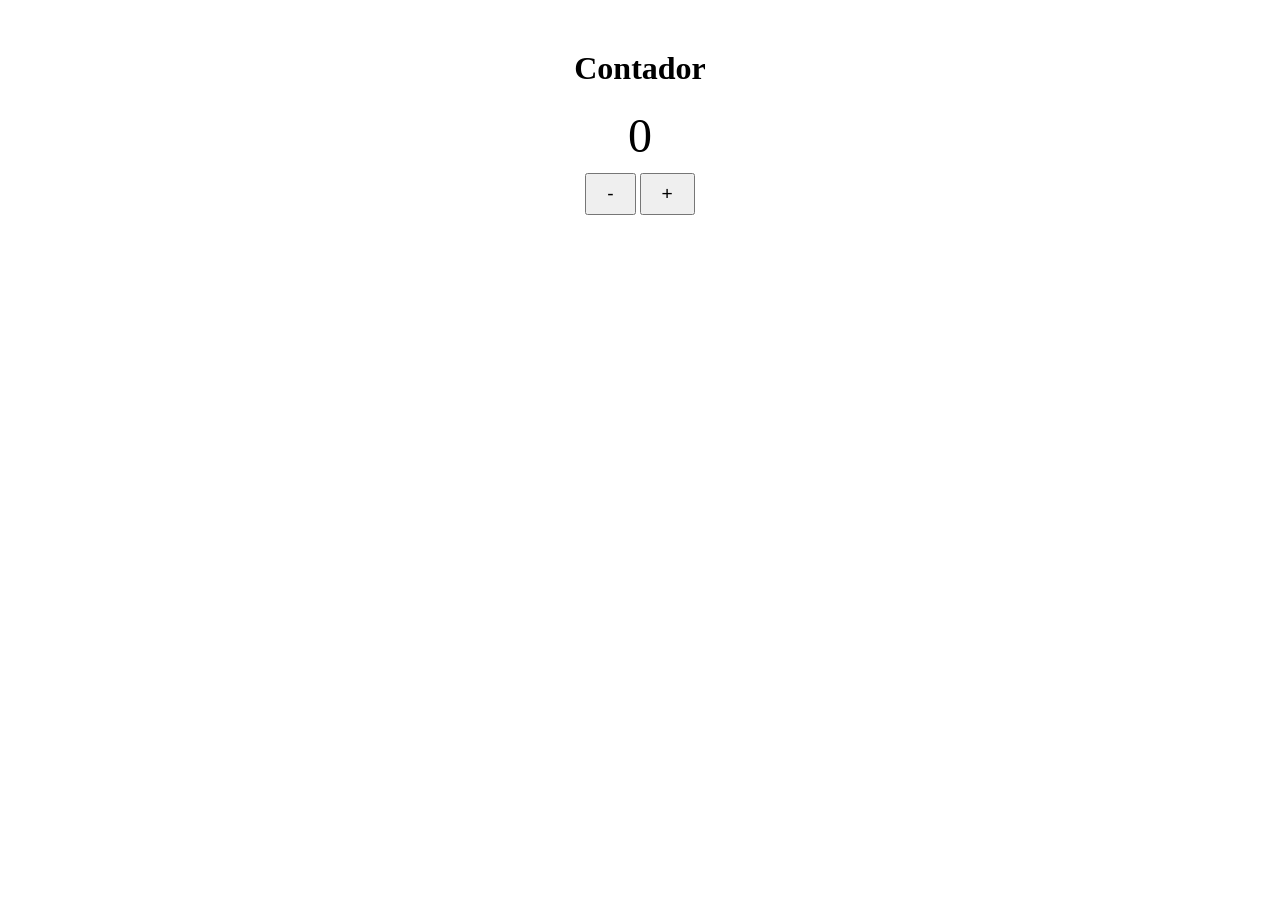
<file: JavaScript/aula_8 - DOM/exemploContador/index.html>
<!DOCTYPE html>
<html lang="pt-br">
<head>
    <meta charset="UTF-8">
    <meta name="viewport" content="width=device-width, initial-scale=1.0">
    <title>Contador</title>
    <link rel="stylesheet" href="style.css">
</head>
<body>
    <h1>Contador</h1>
    <div id="valor">0</div>
    <button id="menos">-</button>
    <button id="mais">+</button>


    <script src="js/app.js"></script>
</body>
</html>
</file>
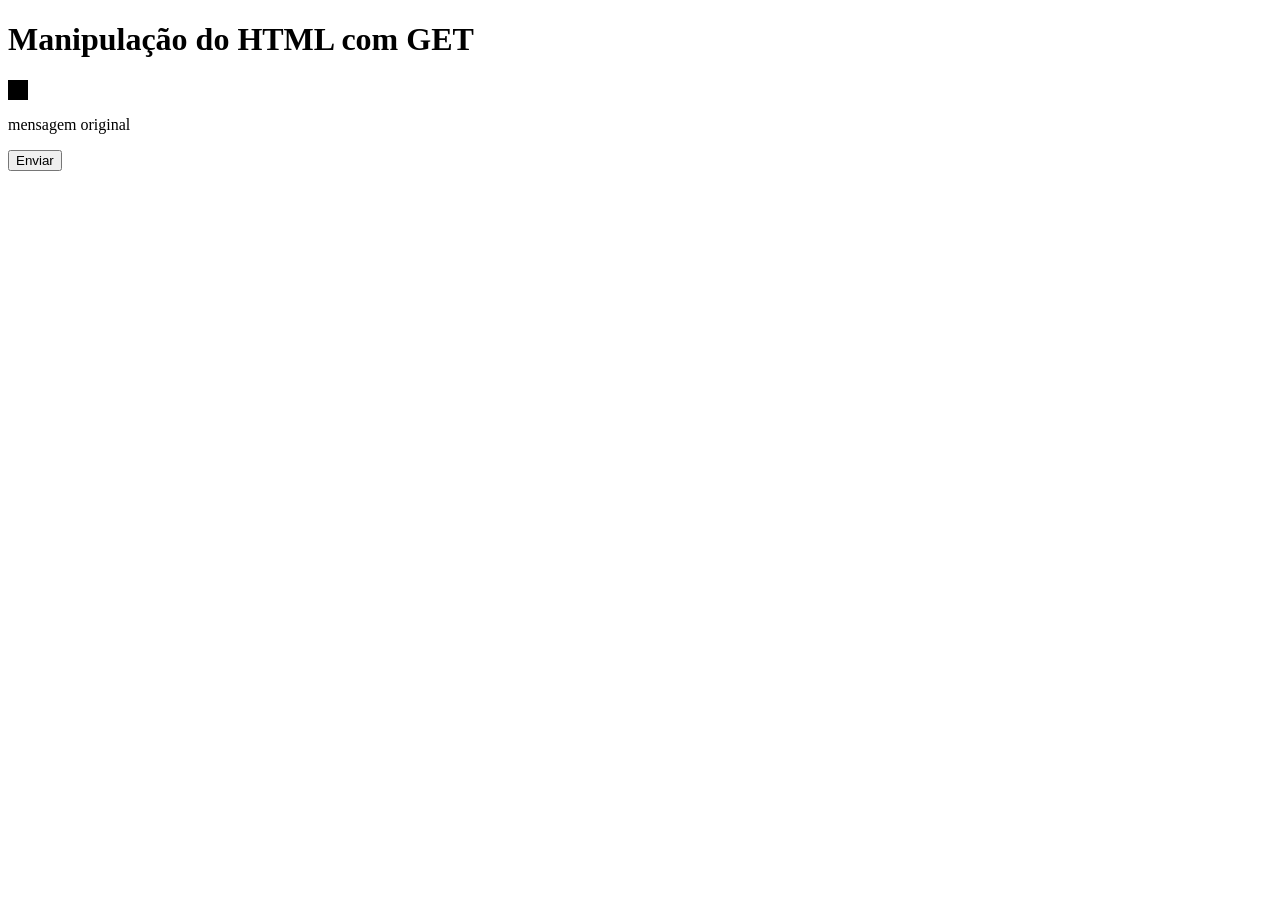
<file: JavaScript/aula_8 - DOM/getElementByid/index.html>
<!DOCTYPE html>
<html lang="pt-br">
<head>
    <meta charset="UTF-8">
    <meta name="viewport" content="width=device-width, initial-scale=1.0">
    <title>Manipulação do HTML com GET</title>
    <link rel="stylesheet" href="style.css">
</head>
<body>
    <h1>Manipulação do HTML com GET</h1>
    <div onmouseover="mudarCorDiv()" onmouseout="mudarCorDivSaida()" id="div1"></div>
    <p id="segParag"></p>
    <p id="primParag">mensagem original</p>
    <button onmouseover="mudarCor()"  onmouseout="mudarCorSaida()" onclick="mudarParag()" id="btnEnviar">Enviar</button>

    <script src="js/app.js"></script>
</body>
</html>
</file>
<file: JavaScript/aula_8 - DOM/exemploContador/style.css>
body {
    text-align: center;
    margin-top: 50px;

}

#valor {
    font-size: 3rem;
    margin: 10px;
}

button {
    font-size: 1.2rem;
    padding: 8px 20px;
    cursor: pointer;
}
</file>
<file: JavaScript/aula_8 - DOM/getElementByid/style.css>
#div1 {
    width: 20px;
    height: 20px;
    background-color: black;
}
</file>
